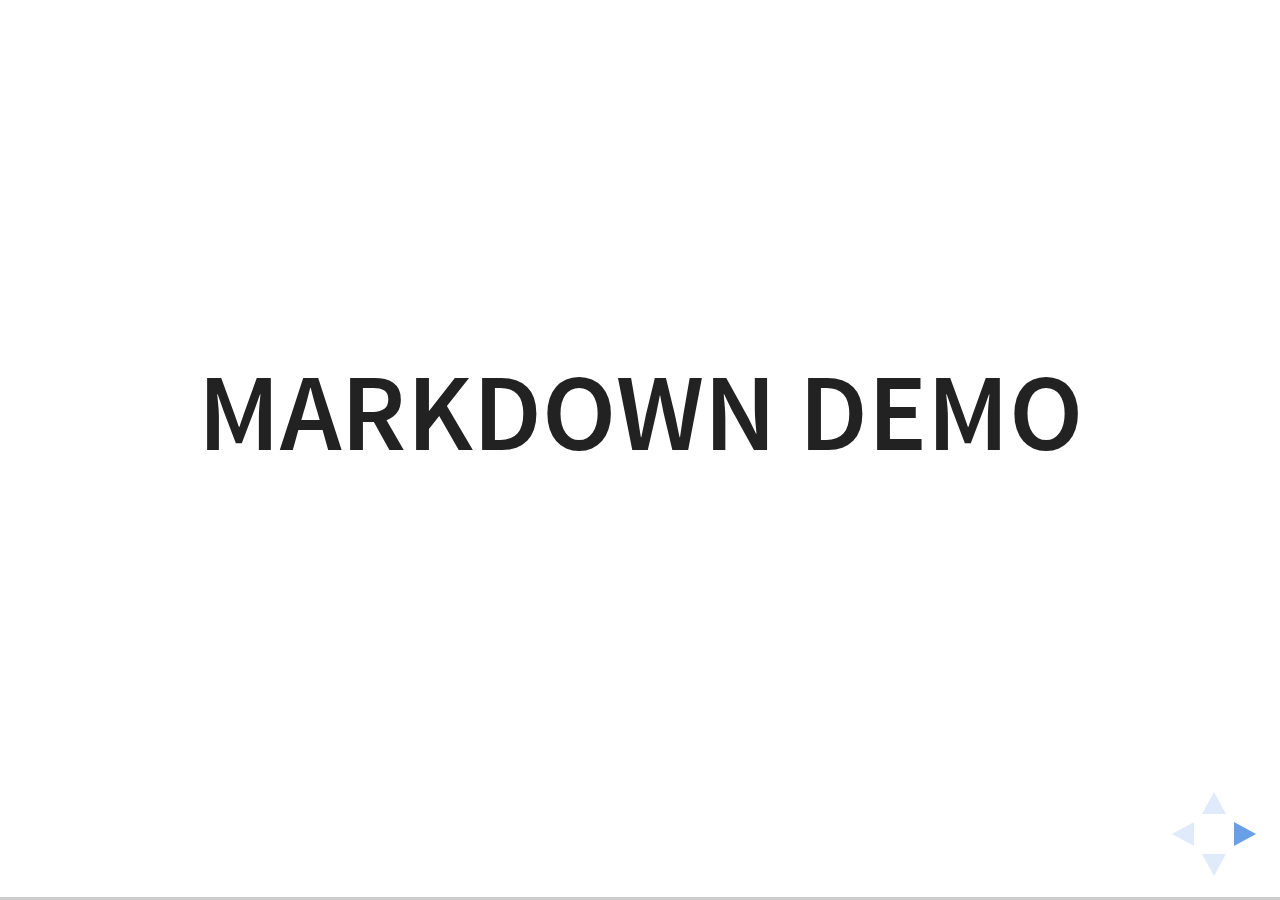
<file: presentation/reveal.js/plugin/markdown/example.html>
<!doctype html>
<html lang="en">

	<head>
		<meta charset="utf-8">

		<title>reveal.js - Markdown Demo</title>

		<link rel="stylesheet" href="../../css/reveal.css">
		<link rel="stylesheet" href="../../css/theme/white.css" id="theme">

        <link rel="stylesheet" href="../../lib/css/zenburn.css">
	</head>

	<body>

		<div class="reveal">

			<div class="slides">

                <!-- Use external markdown resource, separate slides by three newlines; vertical slides by two newlines -->
                <section data-markdown="example.md" data-separator="^\n\n\n" data-separator-vertical="^\n\n"></section>

                <!-- Slides are separated by three dashes (quick 'n dirty regular expression) -->
                <section data-markdown data-separator="---">
                    <script type="text/template">
                        ## Demo 1
                        Slide 1
                        ---
                        ## Demo 1
                        Slide 2
                        ---
                        ## Demo 1
                        Slide 3
                    </script>
                </section>

                <!-- Slides are separated by newline + three dashes + newline, vertical slides identical but two dashes -->
                <section data-markdown data-separator="^\n---\n$" data-separator-vertical="^\n--\n$">
                    <script type="text/template">
                        ## Demo 2
                        Slide 1.1

                        --

                        ## Demo 2
                        Slide 1.2

                        ---

                        ## Demo 2
                        Slide 2
                    </script>
                </section>

                <!-- No "extra" slides, since there are no separators defined (so they'll become horizontal rulers) -->
                <section data-markdown>
                    <script type="text/template">
                        A

                        ---

                        B

                        ---

                        C
                    </script>
                </section>

                <!-- Slide attributes -->
                <section data-markdown>
                    <script type="text/template">
                        <!-- .slide: data-background="#000000" -->
                        ## Slide attributes
                    </script>
                </section>

                <!-- Element attributes -->
                <section data-markdown>
                    <script type="text/template">
                        ## Element attributes
                        - Item 1 <!-- .element: class="fragment" data-fragment-index="2" -->
                        - Item 2 <!-- .element: class="fragment" data-fragment-index="1" -->
                    </script>
                </section>

                <!-- Code -->
                <section data-markdown>
                    <script type="text/template">
                        ```php
                        public function foo()
                        {
                            $foo = array(
                                'bar' => 'bar'
                            )
                        }
                        ```
                    </script>
                </section>

            </div>
		</div>

		<script src="../../lib/js/head.min.js"></script>
		<script src="../../js/reveal.js"></script>

		<script>

			Reveal.initialize({
				controls: true,
				progress: true,
				history: true,
				center: true,

				// Optional libraries used to extend on reveal.js
				dependencies: [
					{ src: '../../lib/js/classList.js', condition: function() { return !document.body.classList; } },
					{ src: 'marked.js', condition: function() { return !!document.querySelector( '[data-markdown]' ); } },
                    { src: 'markdown.js', condition: function() { return !!document.querySelector( '[data-markdown]' ); } },
                    { src: '../highlight/highlight.js', async: true, callback: function() { hljs.initHighlightingOnLoad(); } },
					{ src: '../notes/notes.js' }
				]
			});

		</script>

	</body>
</html>
</file>
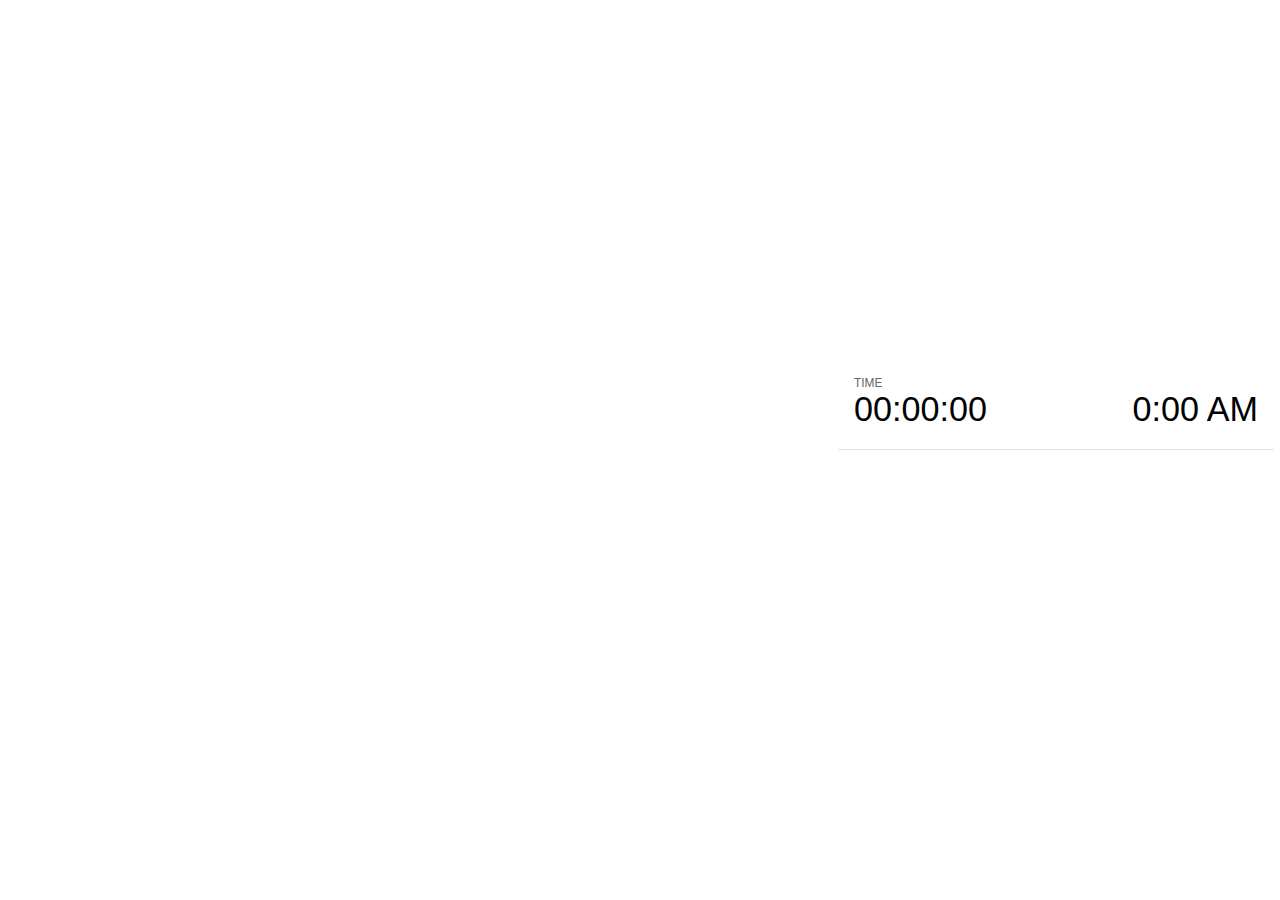
<file: presentation/reveal.js/plugin/notes/notes.html>
<!doctype html>
<html lang="en">
	<head>
		<meta charset="utf-8">

		<title>reveal.js - Slide Notes</title>

		<style>
			body {
				font-family: Helvetica;
			}

			#current-slide,
			#upcoming-slide,
			#speaker-controls {
				padding: 6px;
				box-sizing: border-box;
				-moz-box-sizing: border-box;
			}

			#current-slide iframe,
			#upcoming-slide iframe {
				width: 100%;
				height: 100%;
				border: 1px solid #ddd;
			}

			#current-slide .label,
			#upcoming-slide .label {
				position: absolute;
				top: 10px;
				left: 10px;
				font-weight: bold;
				font-size: 14px;
				z-index: 2;
				color: rgba( 255, 255, 255, 0.9 );
			}

			#current-slide {
				position: absolute;
				width: 65%;
				height: 100%;
				top: 0;
				left: 0;
				padding-right: 0;
			}

			#upcoming-slide {
				position: absolute;
				width: 35%;
				height: 40%;
				right: 0;
				top: 0;
			}

			#speaker-controls {
				position: absolute;
				top: 40%;
				right: 0;
				width: 35%;
				height: 60%;
				overflow: auto;

				font-size: 18px;
			}

				.speaker-controls-time.hidden,
				.speaker-controls-notes.hidden {
					display: none;
				}

				.speaker-controls-time .label,
				.speaker-controls-notes .label {
					text-transform: uppercase;
					font-weight: normal;
					font-size: 0.66em;
					color: #666;
					margin: 0;
				}

				.speaker-controls-time {
					border-bottom: 1px solid rgba( 200, 200, 200, 0.5 );
					margin-bottom: 10px;
					padding: 10px 16px;
					padding-bottom: 20px;
					cursor: pointer;
				}

				.speaker-controls-time .reset-button {
					opacity: 0;
					float: right;
					color: #666;
					text-decoration: none;
				}
				.speaker-controls-time:hover .reset-button {
					opacity: 1;
				}

				.speaker-controls-time .timer,
				.speaker-controls-time .clock {
					width: 50%;
					font-size: 1.9em;
				}

				.speaker-controls-time .timer {
					float: left;
				}

				.speaker-controls-time .clock {
					float: right;
					text-align: right;
				}

				.speaker-controls-time span.mute {
					color: #bbb;
				}

				.speaker-controls-notes {
					padding: 10px 16px;
				}

				.speaker-controls-notes .value {
					margin-top: 5px;
					line-height: 1.4;
					font-size: 1.2em;
				}

			.clear {
				clear: both;
			}

			@media screen and (max-width: 1080px) {
				#speaker-controls {
					font-size: 16px;
				}
			}

			@media screen and (max-width: 900px) {
				#speaker-controls {
					font-size: 14px;
				}
			}

			@media screen and (max-width: 800px) {
				#speaker-controls {
					font-size: 12px;
				}
			}

		</style>
	</head>

	<body>

		<div id="current-slide"></div>
		<div id="upcoming-slide"><span class="label">UPCOMING:</span></div>
		<div id="speaker-controls">
			<div class="speaker-controls-time">
				<h4 class="label">Time <span class="reset-button">Click to Reset</span></h4>
				<div class="clock">
					<span class="clock-value">0:00 AM</span>
				</div>
				<div class="timer">
					<span class="hours-value">00</span><span class="minutes-value">:00</span><span class="seconds-value">:00</span>
				</div>
				<div class="clear"></div>
			</div>

			<div class="speaker-controls-notes hidden">
				<h4 class="label">Notes</h4>
				<div class="value"></div>
			</div>
		</div>

		<script src="../../plugin/markdown/marked.js"></script>
		<script>

			(function() {

				var notes,
					notesValue,
					currentState,
					currentSlide,
					upcomingSlide,
					connected = false;

				window.addEventListener( 'message', function( event ) {

					var data = JSON.parse( event.data );

					// Messages sent by the notes plugin inside of the main window
					if( data && data.namespace === 'reveal-notes' ) {
						if( data.type === 'connect' ) {
							handleConnectMessage( data );
						}
						else if( data.type === 'state' ) {
							handleStateMessage( data );
						}
					}
					// Messages sent by the reveal.js inside of the current slide preview
					else if( data && data.namespace === 'reveal' ) {
						if( /ready/.test( data.eventName ) ) {
							// Send a message back to notify that the handshake is complete
							window.opener.postMessage( JSON.stringify({ namespace: 'reveal-notes', type: 'connected'} ), '*' );
						}
						else if( /slidechanged|fragmentshown|fragmenthidden|overviewshown|overviewhidden|paused|resumed/.test( data.eventName ) && currentState !== JSON.stringify( data.state ) ) {
							window.opener.postMessage( JSON.stringify({ method: 'setState', args: [ data.state ]} ), '*' );
						}
					}

				} );

				/**
				 * Called when the main window is trying to establish a
				 * connection.
				 */
				function handleConnectMessage( data ) {

					if( connected === false ) {
						connected = true;

						setupIframes( data );
						setupKeyboard();
						setupNotes();
						setupTimer();
					}

				}

				/**
				 * Called when the main window sends an updated state.
				 */
				function handleStateMessage( data ) {

					// Store the most recently set state to avoid circular loops
					// applying the same state
					currentState = JSON.stringify( data.state );

					// No need for updating the notes in case of fragment changes
					if ( data.notes ) {
						notes.classList.remove( 'hidden' );
						notesValue.style.whiteSpace = data.whitespace;
						if( data.markdown ) {
							notesValue.innerHTML = marked( data.notes );
						}
						else {
							notesValue.innerHTML = data.notes;
						}
					}
					else {
						notes.classList.add( 'hidden' );
					}

					// Update the note slides
					currentSlide.contentWindow.postMessage( JSON.stringify({ method: 'setState', args: [ data.state ] }), '*' );
					upcomingSlide.contentWindow.postMessage( JSON.stringify({ method: 'setState', args: [ data.state ] }), '*' );
					upcomingSlide.contentWindow.postMessage( JSON.stringify({ method: 'next' }), '*' );

				}

				// Limit to max one state update per X ms
				handleStateMessage = debounce( handleStateMessage, 200 );

				/**
				 * Forward keyboard events to the current slide window.
				 * This enables keyboard events to work even if focus
				 * isn't set on the current slide iframe.
				 */
				function setupKeyboard() {

					document.addEventListener( 'keydown', function( event ) {
						currentSlide.contentWindow.postMessage( JSON.stringify({ method: 'triggerKey', args: [ event.keyCode ] }), '*' );
					} );

				}

				/**
				 * Creates the preview iframes.
				 */
				function setupIframes( data ) {

					var params = [
						'receiver',
						'progress=false',
						'history=false',
						'transition=none',
						'autoSlide=0',
						'backgroundTransition=none'
					].join( '&' );

					var hash = '#/' + data.state.indexh + '/' + data.state.indexv;
					var currentURL = data.url + '?' + params + '&postMessageEvents=true' + hash;
					var upcomingURL = data.url + '?' + params + '&controls=false' + hash;

					currentSlide = document.createElement( 'iframe' );
					currentSlide.setAttribute( 'width', 1280 );
					currentSlide.setAttribute( 'height', 1024 );
					currentSlide.setAttribute( 'src', currentURL );
					document.querySelector( '#current-slide' ).appendChild( currentSlide );

					upcomingSlide = document.createElement( 'iframe' );
					upcomingSlide.setAttribute( 'width', 640 );
					upcomingSlide.setAttribute( 'height', 512 );
					upcomingSlide.setAttribute( 'src', upcomingURL );
					document.querySelector( '#upcoming-slide' ).appendChild( upcomingSlide );

				}

				/**
				 * Setup the notes UI.
				 */
				function setupNotes() {

					notes = document.querySelector( '.speaker-controls-notes' );
					notesValue = document.querySelector( '.speaker-controls-notes .value' );

				}

				/**
				 * Create the timer and clock and start updating them
				 * at an interval.
				 */
				function setupTimer() {

					var start = new Date(),
						timeEl = document.querySelector( '.speaker-controls-time' ),
						clockEl = timeEl.querySelector( '.clock-value' ),
						hoursEl = timeEl.querySelector( '.hours-value' ),
						minutesEl = timeEl.querySelector( '.minutes-value' ),
						secondsEl = timeEl.querySelector( '.seconds-value' );

					function _updateTimer() {

						var diff, hours, minutes, seconds,
							now = new Date();

						diff = now.getTime() - start.getTime();
						hours = Math.floor( diff / ( 1000 * 60 * 60 ) );
						minutes = Math.floor( ( diff / ( 1000 * 60 ) ) % 60 );
						seconds = Math.floor( ( diff / 1000 ) % 60 );

						clockEl.innerHTML = now.toLocaleTimeString( 'en-US', { hour12: true, hour: '2-digit', minute:'2-digit' } );
						hoursEl.innerHTML = zeroPadInteger( hours );
						hoursEl.className = hours > 0 ? '' : 'mute';
						minutesEl.innerHTML = ':' + zeroPadInteger( minutes );
						minutesEl.className = minutes > 0 ? '' : 'mute';
						secondsEl.innerHTML = ':' + zeroPadInteger( seconds );

					}

					// Update once directly
					_updateTimer();

					// Then update every second
					setInterval( _updateTimer, 1000 );

					timeEl.addEventListener( 'click', function() {
						start = new Date();
						_updateTimer();
						return false;
					} );

				}

				function zeroPadInteger( num ) {

					var str = '00' + parseInt( num );
					return str.substring( str.length - 2 );

				}

				/**
				 * Limits the frequency at which a function can be called.
				 */
				function debounce( fn, ms ) {

					var lastTime = 0,
						timeout;

					return function() {

						var args = arguments;
						var context = this;

						clearTimeout( timeout );

						var timeSinceLastCall = Date.now() - lastTime;
						if( timeSinceLastCall > ms ) {
							fn.apply( context, args );
							lastTime = Date.now();
						}
						else {
							timeout = setTimeout( function() {
								fn.apply( context, args );
								lastTime = Date.now();
							}, ms - timeSinceLastCall );
						}

					}

				}

			})();

		</script>
	</body>
</html>
</file>
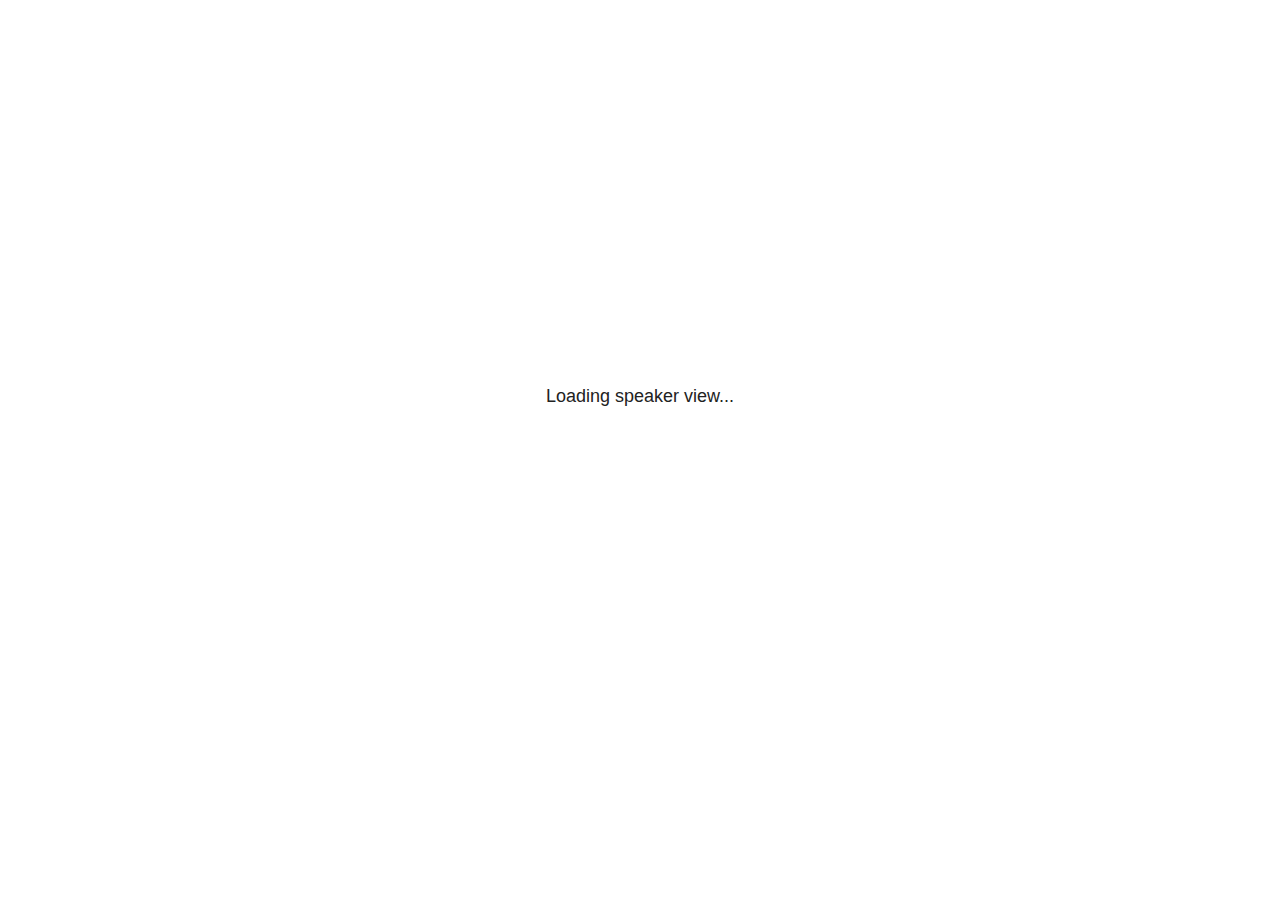
<file: test-unitaires/presentation/reveal.js/plugin/notes/notes.html>
<!doctype html>
<html lang="en">
	<head>
		<meta charset="utf-8">

		<title>reveal.js - Slide Notes</title>

		<style>
			body {
				font-family: Helvetica;
				font-size: 18px;
			}

			#current-slide,
			#upcoming-slide,
			#speaker-controls {
				padding: 6px;
				box-sizing: border-box;
				-moz-box-sizing: border-box;
			}

			#current-slide iframe,
			#upcoming-slide iframe {
				width: 100%;
				height: 100%;
				border: 1px solid #ddd;
			}

			#current-slide .label,
			#upcoming-slide .label {
				position: absolute;
				top: 10px;
				left: 10px;
				z-index: 2;
			}

			#connection-status {
				position: absolute;
				top: 0;
				left: 0;
				width: 100%;
				height: 100%;
				z-index: 20;
				padding: 30% 20% 20% 20%;
				font-size: 18px;
				color: #222;
				background: #fff;
				text-align: center;
				box-sizing: border-box;
				line-height: 1.4;
			}

			.overlay-element {
				height: 34px;
				line-height: 34px;
				padding: 0 10px;
				text-shadow: none;
				background: rgba( 220, 220, 220, 0.8 );
				color: #222;
				font-size: 14px;
			}

			.overlay-element.interactive:hover {
				background: rgba( 220, 220, 220, 1 );
			}

			#current-slide {
				position: absolute;
				width: 60%;
				height: 100%;
				top: 0;
				left: 0;
				padding-right: 0;
			}

			#upcoming-slide {
				position: absolute;
				width: 40%;
				height: 40%;
				right: 0;
				top: 0;
			}

			/* Speaker controls */
			#speaker-controls {
				position: absolute;
				top: 40%;
				right: 0;
				width: 40%;
				height: 60%;
				overflow: auto;
				font-size: 18px;
			}

				.speaker-controls-time.hidden,
				.speaker-controls-notes.hidden {
					display: none;
				}

				.speaker-controls-time .label,
				.speaker-controls-pace .label,
				.speaker-controls-notes .label {
					text-transform: uppercase;
					font-weight: normal;
					font-size: 0.66em;
					color: #666;
					margin: 0;
				}

				.speaker-controls-time, .speaker-controls-pace {
					border-bottom: 1px solid rgba( 200, 200, 200, 0.5 );
					margin-bottom: 10px;
					padding: 10px 16px;
					padding-bottom: 20px;
					cursor: pointer;
				}

				.speaker-controls-time .reset-button {
					opacity: 0;
					float: right;
					color: #666;
					text-decoration: none;
				}
				.speaker-controls-time:hover .reset-button {
					opacity: 1;
				}

				.speaker-controls-time .timer,
				.speaker-controls-time .clock {
					width: 50%;
				}

				.speaker-controls-time .timer,
				.speaker-controls-time .clock,
				.speaker-controls-time .pacing .hours-value,
				.speaker-controls-time .pacing .minutes-value,
				.speaker-controls-time .pacing .seconds-value {
					font-size: 1.9em;
				}

				.speaker-controls-time .timer {
					float: left;
				}

				.speaker-controls-time .clock {
					float: right;
					text-align: right;
				}

				.speaker-controls-time span.mute {
					opacity: 0.3;
				}

				.speaker-controls-time .pacing-title {
					margin-top: 5px;
				}

				.speaker-controls-time .pacing.ahead {
					color: blue;
				}

				.speaker-controls-time .pacing.on-track {
					color: green;
				}

				.speaker-controls-time .pacing.behind {
					color: red;
				}

				.speaker-controls-notes {
					padding: 10px 16px;
				}

				.speaker-controls-notes .value {
					margin-top: 5px;
					line-height: 1.4;
					font-size: 1.2em;
				}

			/* Layout selector */
			#speaker-layout {
				position: absolute;
				top: 10px;
				right: 10px;
				color: #222;
				z-index: 10;
			}
				#speaker-layout select {
					position: absolute;
					width: 100%;
					height: 100%;
					top: 0;
					left: 0;
					border: 0;
					box-shadow: 0;
					cursor: pointer;
					opacity: 0;

					font-size: 1em;
					background-color: transparent;

					-moz-appearance: none;
					-webkit-appearance: none;
					-webkit-tap-highlight-color: rgba(0, 0, 0, 0);
				}

				#speaker-layout select:focus {
					outline: none;
					box-shadow: none;
				}

			.clear {
				clear: both;
			}

			/* Speaker layout: Wide */
			body[data-speaker-layout="wide"] #current-slide,
			body[data-speaker-layout="wide"] #upcoming-slide {
				width: 50%;
				height: 45%;
				padding: 6px;
			}

			body[data-speaker-layout="wide"] #current-slide {
				top: 0;
				left: 0;
			}

			body[data-speaker-layout="wide"] #upcoming-slide {
				top: 0;
				left: 50%;
			}

			body[data-speaker-layout="wide"] #speaker-controls {
				top: 45%;
				left: 0;
				width: 100%;
				height: 50%;
				font-size: 1.25em;
			}

			/* Speaker layout: Tall */
			body[data-speaker-layout="tall"] #current-slide,
			body[data-speaker-layout="tall"] #upcoming-slide {
				width: 45%;
				height: 50%;
				padding: 6px;
			}

			body[data-speaker-layout="tall"] #current-slide {
				top: 0;
				left: 0;
			}

			body[data-speaker-layout="tall"] #upcoming-slide {
				top: 50%;
				left: 0;
			}

			body[data-speaker-layout="tall"] #speaker-controls {
				padding-top: 40px;
				top: 0;
				left: 45%;
				width: 55%;
				height: 100%;
				font-size: 1.25em;
			}

			/* Speaker layout: Notes only */
			body[data-speaker-layout="notes-only"] #current-slide,
			body[data-speaker-layout="notes-only"] #upcoming-slide {
				display: none;
			}

			body[data-speaker-layout="notes-only"] #speaker-controls {
				padding-top: 40px;
				top: 0;
				left: 0;
				width: 100%;
				height: 100%;
				font-size: 1.25em;
			}

			@media screen and (max-width: 1080px) {
				body[data-speaker-layout="default"] #speaker-controls {
					font-size: 16px;
				}
			}

			@media screen and (max-width: 900px) {
				body[data-speaker-layout="default"] #speaker-controls {
					font-size: 14px;
				}
			}

			@media screen and (max-width: 800px) {
				body[data-speaker-layout="default"] #speaker-controls {
					font-size: 12px;
				}
			}

		</style>
	</head>

	<body>

		<div id="connection-status">Loading speaker view...</div>

		<div id="current-slide"></div>
		<div id="upcoming-slide"><span class="overlay-element label">Upcoming</span></div>
		<div id="speaker-controls">
			<div class="speaker-controls-time">
				<h4 class="label">Time <span class="reset-button">Click to Reset</span></h4>
				<div class="clock">
					<span class="clock-value">0:00 AM</span>
				</div>
				<div class="timer">
					<span class="hours-value">00</span><span class="minutes-value">:00</span><span class="seconds-value">:00</span>
				</div>
				<div class="clear"></div>

				<h4 class="label pacing-title" style="display: none">Pacing – Time to finish current slide</h4>
				<div class="pacing" style="display: none">
					<span class="hours-value">00</span><span class="minutes-value">:00</span><span class="seconds-value">:00</span>
				</div>
			</div>

			<div class="speaker-controls-notes hidden">
				<h4 class="label">Notes</h4>
				<div class="value"></div>
			</div>
		</div>
		<div id="speaker-layout" class="overlay-element interactive">
			<span class="speaker-layout-label"></span>
			<select class="speaker-layout-dropdown"></select>
		</div>

		<script src="../../plugin/markdown/marked.js"></script>
		<script>

			(function() {

				var notes,
					notesValue,
					currentState,
					currentSlide,
					upcomingSlide,
					layoutLabel,
					layoutDropdown,
					connected = false;

				var SPEAKER_LAYOUTS = {
					'default': 'Default',
					'wide': 'Wide',
					'tall': 'Tall',
					'notes-only': 'Notes only'
				};

				setupLayout();

				var connectionStatus = document.querySelector( '#connection-status' );
				var connectionTimeout = setTimeout( function() {
					connectionStatus.innerHTML = 'Error connecting to main window.<br>Please try closing and reopening the speaker view.';
				}, 5000 );

				window.addEventListener( 'message', function( event ) {

					clearTimeout( connectionTimeout );
					connectionStatus.style.display = 'none';

					var data = JSON.parse( event.data );

					// The overview mode is only useful to the reveal.js instance
					// where navigation occurs so we don't sync it
					if( data.state ) delete data.state.overview;

					// Messages sent by the notes plugin inside of the main window
					if( data && data.namespace === 'reveal-notes' ) {
						if( data.type === 'connect' ) {
							handleConnectMessage( data );
						}
						else if( data.type === 'state' ) {
							handleStateMessage( data );
						}
					}
					// Messages sent by the reveal.js inside of the current slide preview
					else if( data && data.namespace === 'reveal' ) {
						if( /ready/.test( data.eventName ) ) {
							// Send a message back to notify that the handshake is complete
							window.opener.postMessage( JSON.stringify({ namespace: 'reveal-notes', type: 'connected'} ), '*' );
						}
						else if( /slidechanged|fragmentshown|fragmenthidden|paused|resumed/.test( data.eventName ) && currentState !== JSON.stringify( data.state ) ) {

							window.opener.postMessage( JSON.stringify({ method: 'setState', args: [ data.state ]} ), '*' );

						}
					}

				} );

				/**
				 * Called when the main window is trying to establish a
				 * connection.
				 */
				function handleConnectMessage( data ) {

					if( connected === false ) {
						connected = true;

						setupIframes( data );
						setupKeyboard();
						setupNotes();
						setupTimer();
					}

				}

				/**
				 * Called when the main window sends an updated state.
				 */
				function handleStateMessage( data ) {

					// Store the most recently set state to avoid circular loops
					// applying the same state
					currentState = JSON.stringify( data.state );

					// No need for updating the notes in case of fragment changes
					if ( data.notes ) {
						notes.classList.remove( 'hidden' );
						notesValue.style.whiteSpace = data.whitespace;
						if( data.markdown ) {
							notesValue.innerHTML = marked( data.notes );
						}
						else {
							notesValue.innerHTML = data.notes;
						}
					}
					else {
						notes.classList.add( 'hidden' );
					}

					// Update the note slides
					currentSlide.contentWindow.postMessage( JSON.stringify({ method: 'setState', args: [ data.state ] }), '*' );
					upcomingSlide.contentWindow.postMessage( JSON.stringify({ method: 'setState', args: [ data.state ] }), '*' );
					upcomingSlide.contentWindow.postMessage( JSON.stringify({ method: 'next' }), '*' );

				}

				// Limit to max one state update per X ms
				handleStateMessage = debounce( handleStateMessage, 200 );

				/**
				 * Forward keyboard events to the current slide window.
				 * This enables keyboard events to work even if focus
				 * isn't set on the current slide iframe.
				 *
				 * Block F5 default handling, it reloads and disconnects
				 * the speaker notes window.
				 */
				function setupKeyboard() {

					document.addEventListener( 'keydown', function( event ) {
						if( event.keyCode === 116 || ( event.metaKey && event.keyCode === 82 ) ) {
							event.preventDefault();
							return false;
						}
						currentSlide.contentWindow.postMessage( JSON.stringify({ method: 'triggerKey', args: [ event.keyCode ] }), '*' );
					} );

				}

				/**
				 * Creates the preview iframes.
				 */
				function setupIframes( data ) {

					var params = [
						'receiver',
						'progress=false',
						'history=false',
						'transition=none',
						'autoSlide=0',
						'backgroundTransition=none'
					].join( '&' );

					var urlSeparator = /\?/.test(data.url) ? '&' : '?';
					var hash = '#/' + data.state.indexh + '/' + data.state.indexv;
					var currentURL = data.url + urlSeparator + params + '&postMessageEvents=true' + hash;
					var upcomingURL = data.url + urlSeparator + params + '&controls=false' + hash;

					currentSlide = document.createElement( 'iframe' );
					currentSlide.setAttribute( 'width', 1280 );
					currentSlide.setAttribute( 'height', 1024 );
					currentSlide.setAttribute( 'src', currentURL );
					document.querySelector( '#current-slide' ).appendChild( currentSlide );

					upcomingSlide = document.createElement( 'iframe' );
					upcomingSlide.setAttribute( 'width', 640 );
					upcomingSlide.setAttribute( 'height', 512 );
					upcomingSlide.setAttribute( 'src', upcomingURL );
					document.querySelector( '#upcoming-slide' ).appendChild( upcomingSlide );

				}

				/**
				 * Setup the notes UI.
				 */
				function setupNotes() {

					notes = document.querySelector( '.speaker-controls-notes' );
					notesValue = document.querySelector( '.speaker-controls-notes .value' );

				}

				function getTimings() {

					var slides = Reveal.getSlides();
					var defaultTiming = Reveal.getConfig().defaultTiming;
					if (defaultTiming == null) {
						return null;
					}
					var timings = [];
					for ( var i in slides ) {
						var slide = slides[i];
						var timing = defaultTiming;
						if( slide.hasAttribute( 'data-timing' )) {
							var t = slide.getAttribute( 'data-timing' );
							timing = parseInt(t);
							if( isNaN(timing) ) {
								console.warn("Could not parse timing '" + t + "' of slide " + i + "; using default of " + defaultTiming);
								timing = defaultTiming;
							}
						}
						timings.push(timing);
					}
					return timings;

				}

				/**
				 * Return the number of seconds allocated for presenting
				 * all slides up to and including this one.
				 */
				function getTimeAllocated(timings) {

					var slides = Reveal.getSlides();
					var allocated = 0;
					var currentSlide = Reveal.getSlidePastCount();
					for (var i in slides.slice(0, currentSlide + 1)) {
						allocated += timings[i];
					}
					return allocated;

				}

				/**
				 * Create the timer and clock and start updating them
				 * at an interval.
				 */
				function setupTimer() {

					var start = new Date(),
					timeEl = document.querySelector( '.speaker-controls-time' ),
					clockEl = timeEl.querySelector( '.clock-value' ),
					hoursEl = timeEl.querySelector( '.hours-value' ),
					minutesEl = timeEl.querySelector( '.minutes-value' ),
					secondsEl = timeEl.querySelector( '.seconds-value' ),
					pacingTitleEl = timeEl.querySelector( '.pacing-title' ),
					pacingEl = timeEl.querySelector( '.pacing' ),
					pacingHoursEl = pacingEl.querySelector( '.hours-value' ),
					pacingMinutesEl = pacingEl.querySelector( '.minutes-value' ),
					pacingSecondsEl = pacingEl.querySelector( '.seconds-value' );

					var timings = getTimings();
					if (timings !== null) {
						pacingTitleEl.style.removeProperty('display');
						pacingEl.style.removeProperty('display');
					}

					function _displayTime( hrEl, minEl, secEl, time) {

						var sign = Math.sign(time) == -1 ? "-" : "";
						time = Math.abs(Math.round(time / 1000));
						var seconds = time % 60;
						var minutes = Math.floor( time / 60 ) % 60 ;
						var hours = Math.floor( time / ( 60 * 60 )) ;
						hrEl.innerHTML = sign + zeroPadInteger( hours );
						if (hours == 0) {
							hrEl.classList.add( 'mute' );
						}
						else {
							hrEl.classList.remove( 'mute' );
						}
						minEl.innerHTML = ':' + zeroPadInteger( minutes );
						if (hours == 0 && minutes == 0) {
							minEl.classList.add( 'mute' );
						}
						else {
							minEl.classList.remove( 'mute' );
						}
						secEl.innerHTML = ':' + zeroPadInteger( seconds );
					}

					function _updateTimer() {

						var diff, hours, minutes, seconds,
						now = new Date();

						diff = now.getTime() - start.getTime();

						clockEl.innerHTML = now.toLocaleTimeString( 'en-US', { hour12: true, hour: '2-digit', minute:'2-digit' } );
						_displayTime( hoursEl, minutesEl, secondsEl, diff );
						if (timings !== null) {
							_updatePacing(diff);
						}

					}

					function _updatePacing(diff) {

						var slideEndTiming = getTimeAllocated(timings) * 1000;
						var currentSlide = Reveal.getSlidePastCount();
						var currentSlideTiming = timings[currentSlide] * 1000;
						var timeLeftCurrentSlide = slideEndTiming - diff;
						if (timeLeftCurrentSlide < 0) {
							pacingEl.className = 'pacing behind';
						}
						else if (timeLeftCurrentSlide < currentSlideTiming) {
							pacingEl.className = 'pacing on-track';
						}
						else {
							pacingEl.className = 'pacing ahead';
						}
						_displayTime( pacingHoursEl, pacingMinutesEl, pacingSecondsEl, timeLeftCurrentSlide );

					}

					// Update once directly
					_updateTimer();

					// Then update every second
					setInterval( _updateTimer, 1000 );

					function _resetTimer() {

						if (timings == null) {
							start = new Date();
						}
						else {
							// Reset timer to beginning of current slide
							var slideEndTiming = getTimeAllocated(timings) * 1000;
							var currentSlide = Reveal.getSlidePastCount();
							var currentSlideTiming = timings[currentSlide] * 1000;
							var previousSlidesTiming = slideEndTiming - currentSlideTiming;
							var now = new Date();
							start = new Date(now.getTime() - previousSlidesTiming);
						}
						_updateTimer();

					}

					timeEl.addEventListener( 'click', function() {
						_resetTimer();
						return false;
					} );

				}

				/**
				 * Sets up the speaker view layout and layout selector.
				 */
				function setupLayout() {

					layoutDropdown = document.querySelector( '.speaker-layout-dropdown' );
					layoutLabel = document.querySelector( '.speaker-layout-label' );

					// Render the list of available layouts
					for( var id in SPEAKER_LAYOUTS ) {
						var option = document.createElement( 'option' );
						option.setAttribute( 'value', id );
						option.textContent = SPEAKER_LAYOUTS[ id ];
						layoutDropdown.appendChild( option );
					}

					// Monitor the dropdown for changes
					layoutDropdown.addEventListener( 'change', function( event ) {

						setLayout( layoutDropdown.value );

					}, false );

					// Restore any currently persisted layout
					setLayout( getLayout() );

				}

				/**
				 * Sets a new speaker view layout. The layout is persisted
				 * in local storage.
				 */
				function setLayout( value ) {

					var title = SPEAKER_LAYOUTS[ value ];

					layoutLabel.innerHTML = 'Layout' + ( title ? ( ': ' + title ) : '' );
					layoutDropdown.value = value;

					document.body.setAttribute( 'data-speaker-layout', value );

					// Persist locally
					if( supportsLocalStorage() ) {
						window.localStorage.setItem( 'reveal-speaker-layout', value );
					}

				}

				/**
				 * Returns the ID of the most recently set speaker layout
				 * or our default layout if none has been set.
				 */
				function getLayout() {

					if( supportsLocalStorage() ) {
						var layout = window.localStorage.getItem( 'reveal-speaker-layout' );
						if( layout ) {
							return layout;
						}
					}

					// Default to the first record in the layouts hash
					for( var id in SPEAKER_LAYOUTS ) {
						return id;
					}

				}

				function supportsLocalStorage() {

					try {
						localStorage.setItem('test', 'test');
						localStorage.removeItem('test');
						return true;
					}
					catch( e ) {
						return false;
					}

				}

				function zeroPadInteger( num ) {

					var str = '00' + parseInt( num );
					return str.substring( str.length - 2 );

				}

				/**
				 * Limits the frequency at which a function can be called.
				 */
				function debounce( fn, ms ) {

					var lastTime = 0,
						timeout;

					return function() {

						var args = arguments;
						var context = this;

						clearTimeout( timeout );

						var timeSinceLastCall = Date.now() - lastTime;
						if( timeSinceLastCall > ms ) {
							fn.apply( context, args );
							lastTime = Date.now();
						}
						else {
							timeout = setTimeout( function() {
								fn.apply( context, args );
								lastTime = Date.now();
							}, ms - timeSinceLastCall );
						}

					}

				}

			})();

		</script>
	</body>
</html>
</file>
<file: presentation/reveal.js/css/theme/white.css>
/**
 * White theme for reveal.js. This is the opposite of the 'black' theme.
 *
 * By Hakim El Hattab, http://hakim.se
 */
@import url(../../lib/font/source-sans-pro/source-sans-pro.css);
section.has-dark-background, section.has-dark-background h1, section.has-dark-background h2, section.has-dark-background h3, section.has-dark-background h4, section.has-dark-background h5, section.has-dark-background h6 {
  color: #fff; }

/*********************************************
 * GLOBAL STYLES
 *********************************************/
body {
  background: #fff url("");
  background-repeat: no-repeat;
  background-size: cover; }

.reveal {
  font-family: "Source Sans Pro", Helvetica, sans-serif;
  font-size: 38px;
  font-weight: normal;
  color: #222; }

::selection {
  color: #fff;
  background: #98bdef;
  text-shadow: none; }

.reveal .slides > section,
.reveal .slides > section > section {
  line-height: 1.3;
  font-weight: inherit; }

/*********************************************
 * HEADERS
 *********************************************/
.reveal h1,
.reveal h2,
.reveal h3,
.reveal h4,
.reveal h5,
.reveal h6 {
  margin: 0 0 15px 0;
  color: #222;
  font-family: "Source Sans Pro", Helvetica, sans-serif;
  font-weight: 600;
  line-height: 1.2;
  letter-spacing: normal;
  text-transform: uppercase;
  text-shadow: none;
  word-wrap: break-word; }

.reveal h1 {
  font-size: 2.5em; }

.reveal h2 {
  font-size: 1.6em; }

.reveal h3 {
  font-size: 1.3em; }

.reveal h4 {
  font-size: 1em; }

.reveal h1 {
  text-shadow: none; }

/*********************************************
 * OTHER
 *********************************************/
.reveal p {
  margin: 15px 0;
  font-size: 1.4rem;
  font-weight: normal;
  line-height: 1.1; }

.reveal .paragraph p {
  line-height: 1.4; }

/* Ensure certain elements are never larger than the slide itself */
.reveal img,
.reveal video,
.reveal iframe {
  max-width: 95%;
  max-height: 95%; }

.reveal strong,
.reveal b {
  font-weight: bold; }

.reveal .small {
  font-size: 1rem; }

.reveal .big {
  font-size: 2rem; }

.reveal .title {
  font-weight: bold; }

.reveal em {
  font-style: italic; }

.reveal ol,
.reveal dl,
.reveal ul {
  display: inline-block;
  text-align: left;
  margin: 0 0 0 1em;
  font-size: 1.4rem;
  font-weight: bold; }

.reveal ol {
  list-style-type: decimal; }

.reveal ul {
  list-style-type: disc; }

.reveal ul ul {
  list-style-type: square; }

.reveal ul ul ul {
  list-style-type: circle; }

.reveal ul ul,
.reveal ul ol,
.reveal ol ol,
.reveal ol ul {
  display: block;
  margin-left: 40px; }

.reveal dt {
  font-weight: bold; }

.reveal dd {
  margin-left: 40px; }

.reveal q,
.reveal blockquote {
  quotes: none; }

.reveal blockquote {
  display: block;
  position: relative;
  width: 70%;
  margin: 15px auto;
  padding: 5px;
  font-style: italic;
  background: rgba(255, 255, 255, 0.05);
  box-shadow: 0px 0px 2px rgba(0, 0, 0, 0.2); }

.reveal blockquote p:first-child,
.reveal blockquote p:last-child {
  display: inline-block; }

.reveal q {
  font-style: italic; }

.reveal pre {
  display: block;
  position: relative;
  width: 90%;
  margin: 15px auto;
  padding: 15px;
  text-align: left;
  font-size: 0.55em;
  font-family: monospace;
  line-height: 1.2em;
  word-wrap: break-word;
  color: #fff;
  background-color: rgba(0, 0, 0, 0.75); }

.reveal code {
  font-family: monospace; }

.reveal pre code {
  display: block;
  overflow: auto;
  max-height: 400px;
  word-wrap: normal; }

.reveal table {
  width: auto !important;
  margin: 15px auto;
  border-collapse: collapse;
  border-spacing: 0; }

.reveal table thead {
  background: rgba(0, 0, 0, 0.75);
  color: #fff; }

.reveal table th {
  font-weight: bold;
  font-size: 1.4rem;
  padding: .25em 1em; }

.reveal table td {
  font-size: 1.2rem;
  padding: 0.5em 1em; }

.reveal table td p {
  margin: 0; }

.reveal table th,
.reveal table td {
  text-align: left;
  border-bottom: 1px solid rgba(0, 0, 0, 0.15); }

.reveal table th[align="center"],
.reveal table td[align="center"] {
  text-align: center; }

.reveal table th[align="right"],
.reveal table td[align="right"] {
  text-align: right; }

.reveal table tr:last-child td {
  border-bottom: none; }

.reveal sup {
  vertical-align: super; }

.reveal sub {
  vertical-align: sub; }

.reveal small {
  display: inline-block;
  font-size: 0.6em;
  line-height: 1.2em;
  vertical-align: top; }

.reveal small * {
  vertical-align: top; }

/*********************************************
 * LINKS
 *********************************************/
.reveal a {
  color: #2a76dd;
  text-decoration: none;
  -webkit-transition: color .15s ease;
  -moz-transition: color .15s ease;
  transition: color .15s ease; }

.reveal a:hover {
  color: #6ca0e8;
  text-shadow: none;
  border: none; }

.reveal .roll span:after {
  color: #fff;
  background: #1a53a1; }

/*********************************************
 * IMAGES
 *********************************************/
.reveal section img {
  margin: 15px 0px;
  background: rgba(255, 255, 255, 0.12);
  /*border: 4px solid $mainColor;*/
  box-shadow: 0 0 10px rgba(0, 0, 0, 0.15); }

.reveal section img.plain {
  border: 0;
  box-shadow: none; }

.reveal a img {
  -webkit-transition: all .15s linear;
  -moz-transition: all .15s linear;
  transition: all .15s linear; }

.reveal a:hover img {
  background: rgba(255, 255, 255, 0.2);
  border-color: #2a76dd;
  box-shadow: 0 0 20px rgba(0, 0, 0, 0.55); }

/*********************************************
 * NAVIGATION CONTROLS
 *********************************************/
.reveal .controls .navigate-left,
.reveal .controls .navigate-left.enabled {
  border-right-color: #2a76dd; }

.reveal .controls .navigate-right,
.reveal .controls .navigate-right.enabled {
  border-left-color: #2a76dd; }

.reveal .controls .navigate-up,
.reveal .controls .navigate-up.enabled {
  border-bottom-color: #2a76dd; }

.reveal .controls .navigate-down,
.reveal .controls .navigate-down.enabled {
  border-top-color: #2a76dd; }

.reveal .controls .navigate-left.enabled:hover {
  border-right-color: #6ca0e8; }

.reveal .controls .navigate-right.enabled:hover {
  border-left-color: #6ca0e8; }

.reveal .controls .navigate-up.enabled:hover {
  border-bottom-color: #6ca0e8; }

.reveal .controls .navigate-down.enabled:hover {
  border-top-color: #6ca0e8; }

.reveal .controls button {
  opacity: .15; }

/*********************************************
 * PROGRESS BAR
 *********************************************/
.reveal .progress {
  background: rgba(0, 0, 0, 0.2); }

.reveal .progress span {
  background: #2a76dd;
  -webkit-transition: width 800ms cubic-bezier(0.26, 0.86, 0.44, 0.985);
  -moz-transition: width 800ms cubic-bezier(0.26, 0.86, 0.44, 0.985);
  transition: width 800ms cubic-bezier(0.26, 0.86, 0.44, 0.985); }

/*********************************************
 * ANNOTATIONS
 *********************************************/
.reveal .admonitionblock {
  margin: 1em 0;
  font-size: 1.4rem; }

.reveal .admonitionblock.note .icon {
  color: #a97024;
  border-color: #a97024; }

.reveal .admonitionblock.note .content {
  background-color: #a97024;
  color: #fff; }

.reveal .admonitionblock.tip .icon {
  color: #43A047;
  border-color: #43A047; }

.reveal .admonitionblock.tip .content {
  background-color: #43A047;
  color: #fff; }

.reveal .admonitionblock.important .icon,
.reveal .admonitionblock.caution .icon {
  color: #FF5722;
  border-color: #FF5722; }

.reveal .admonitionblock.important .content,
.reveal .admonitionblock.caution .content {
  background-color: #FF5722;
  color: #fff; }

.reveal .admonitionblock.warning .icon {
  color: #EF6C00;
  border-color: #EF6C00; }

.reveal .admonitionblock.warning .content {
  background-color: #EF6C00;
  color: #fff; }

.reveal .admonitionblock .icon {
  padding: .25em .5em;
  border: 1px solid;
  border-radius: 2px 2px 0 0; }

.reveal .admonitionblock .content {
  padding: .25em .5em; }
</file>
<file: presentation/reveal.js/lib/css/zenburn.css>
/*
Zenburn style from voldmar.ru (c) Vladimir Epifanov <voldmar@voldmar.ru>
based on dark.css by Ivan Sagalaev
*/

.hljs {
  display: block;
  overflow-x: auto;
  padding: 0.5em;
  background: #3f3f3f;
  color: #dcdcdc;
  -webkit-text-size-adjust: none;
}

.hljs-keyword,
.hljs-tag,
.css .hljs-class,
.css .hljs-id,
.lisp .hljs-title,
.nginx .hljs-title,
.hljs-request,
.hljs-status,
.clojure .hljs-attribute {
  color: #e3ceab;
}

.django .hljs-template_tag,
.django .hljs-variable,
.django .hljs-filter .hljs-argument {
  color: #dcdcdc;
}

.hljs-number,
.hljs-date {
  color: #8cd0d3;
}

.dos .hljs-envvar,
.dos .hljs-stream,
.hljs-variable,
.apache .hljs-sqbracket,
.hljs-name {
  color: #efdcbc;
}

.dos .hljs-flow,
.diff .hljs-change,
.python .exception,
.python .hljs-built_in,
.hljs-literal,
.tex .hljs-special {
  color: #efefaf;
}

.diff .hljs-chunk,
.hljs-subst {
  color: #8f8f8f;
}

.dos .hljs-keyword,
.hljs-decorator,
.hljs-title,
.hljs-type,
.diff .hljs-header,
.ruby .hljs-class .hljs-parent,
.apache .hljs-tag,
.nginx .hljs-built_in,
.tex .hljs-command,
.hljs-prompt {
  color: #efef8f;
}

.dos .hljs-winutils,
.ruby .hljs-symbol,
.ruby .hljs-symbol .hljs-string,
.ruby .hljs-string {
  color: #dca3a3;
}

.diff .hljs-deletion,
.hljs-string,
.hljs-tag .hljs-value,
.hljs-preprocessor,
.hljs-pragma,
.hljs-built_in,
.smalltalk .hljs-class,
.smalltalk .hljs-localvars,
.smalltalk .hljs-array,
.css .hljs-rule .hljs-value,
.hljs-attr_selector,
.hljs-pseudo,
.apache .hljs-cbracket,
.tex .hljs-formula,
.coffeescript .hljs-attribute {
  color: #cc9393;
}

.hljs-shebang,
.diff .hljs-addition,
.hljs-comment,
.hljs-annotation,
.hljs-pi,
.hljs-doctype {
  color: #7f9f7f;
}

.coffeescript .javascript,
.javascript .xml,
.tex .hljs-formula,
.xml .javascript,
.xml .vbscript,
.xml .css,
.xml .hljs-cdata {
  opacity: 0.5;
}
</file>
